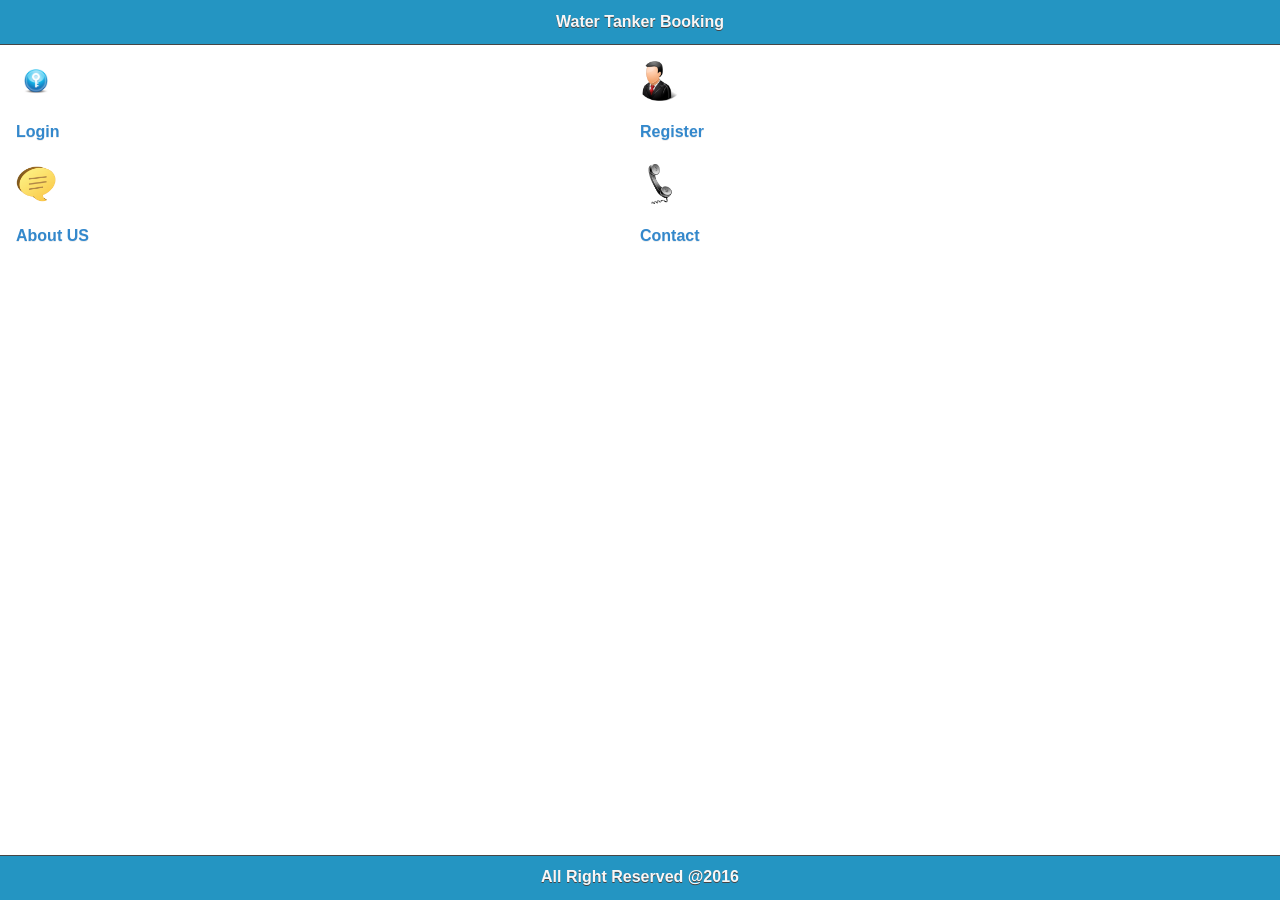
<file: index.html>
﻿<!DOCTYPE html PUBLIC "-//W3C//DTD XHTML 1.0 Transitional//EN" "http://www.w3.org/TR/xhtml1/DTD/xhtml1-transitional.dtd">

<html xmlns="http://www.w3.org/1999/xhtml">
<head>
    <title>Water Tanker Booking </title>
    <!-- Include meta tag to ensure proper rendering and touch zooming -->
<meta name="viewport" content="width=device-width, initial-scale=1">
    <script src="jquery-1.9.1.min.js" type="text/javascript"></script>
    <link href="jquery.mobile-1.4.5.min.css" rel="stylesheet" type="text/css" />
    <script src="jquery.mobile-1.4.5.min.js" type="text/javascript"></script>
    <link rel="stylesheet" href="themes/app2.min.css" />
    <link rel="stylesheet" href="themes/jquery.mobile.icons.min.css" />
    <script src="login.js" type="text/javascript"></script>
<link rel="stylesheet" href="themes/jquery.mobile.icons.min.css" />
  
</head>
<body >
<!--      Home  -->
<div data-role="page" id="home" data-theme="a">
 <div data-role="header" data-position="fixed" >
         <h2> Water Tanker Booking </h2>
  </div>
  <div data-role="main" class="ui-content" >
  <fieldset class="ui-grid-a">


                <div class="ui-block-a">

                    <a href="javascript:loginuser()"> <img alt="" src="Images/login.png" style="width: 40px; height: 40px" /></a>
                    <a href="javascript:loginuser()" style="text-decoration:none;"><h4> Login </h4> </a>
                </div>
                <div class="ui-block-b">

                    <a href="javascript:Register()"> <img alt="" src="Images/Customer.png" style="width: 40px; height: 40px" /></a>
                    <a href="javascript:Register()" style="text-decoration:none;"><h4> Register </h4> </a>
                </div>
                <div class="ui-block-a">
                <a href="javascript:AboutMenu()"> <img alt="" src="Images/send.png" style="width: 40px; height: 40px" /></a>
                <a href="javascript:AboutMenu()" style=" text-decoration:none;">    <h4 style="">About US</h4></a>
               </div>
             
                  <div class="ui-block-b">
                <a href="javascript:ContactMenu()"> <img alt="" src="Images/phone.png" style="width: 40px; height: 40px" /></a>
                <a href="javascript:ContactMenu()" style=" text-decoration:none;">  <h4 style=""> Contact</h4></a>
               </div>
                
                
                 
                 
            </fieldset>
  </div>
  <div data-role="footer" data-position="fixed" >
     <h6 style="text-align:center;">All Right Reserved @2016</h6>
  </div>
</div>






</body>
</html>
</file>
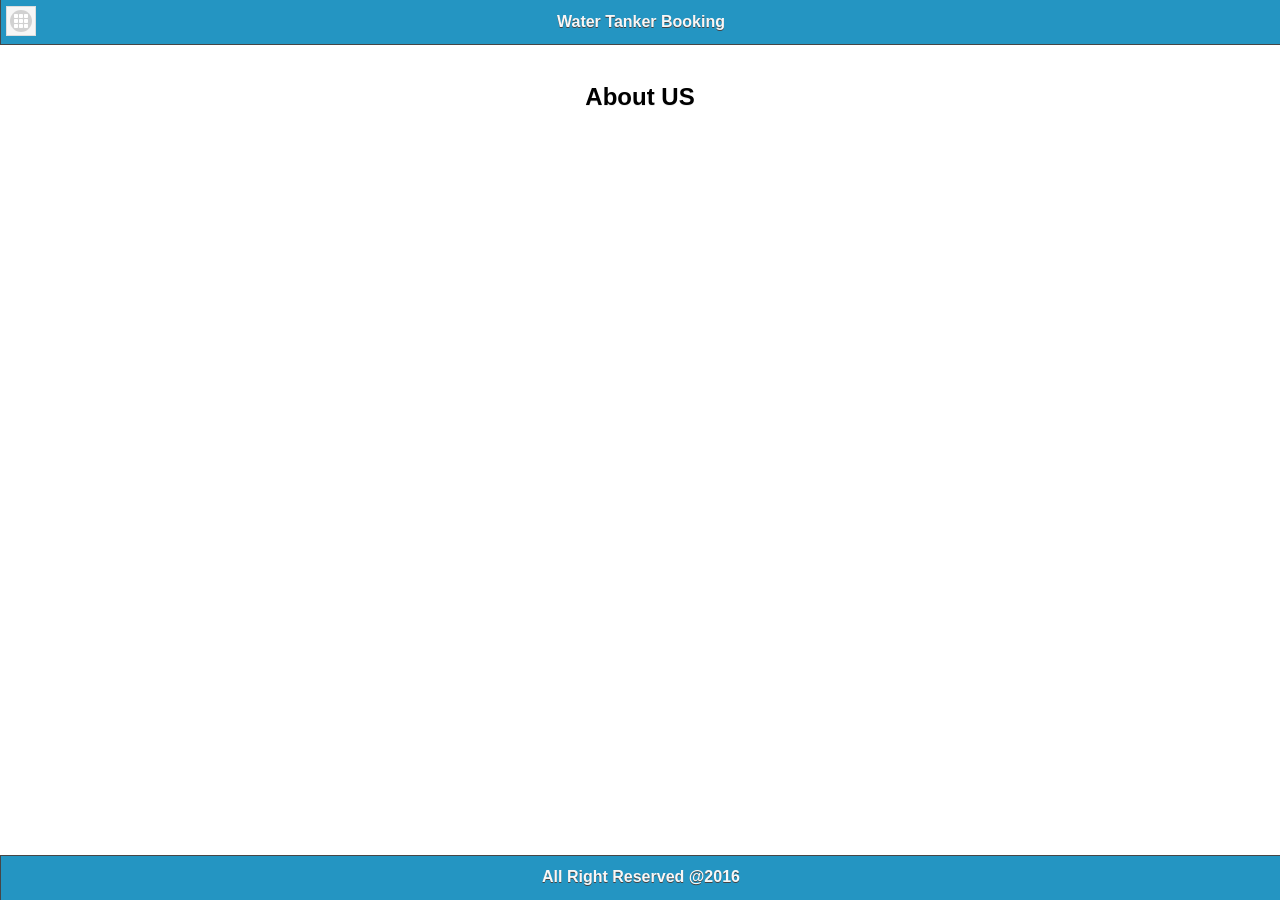
<file: about.html>
﻿<!DOCTYPE html PUBLIC "-//W3C//DTD XHTML 1.0 Transitional//EN" "http://www.w3.org/TR/xhtml1/DTD/xhtml1-transitional.dtd">

<html xmlns="http://www.w3.org/1999/xhtml">
<head>
    <title>Water Tanker Booking </title>
    <!-- Include meta tag to ensure proper rendering and touch zooming -->
<meta name="viewport" content="width=device-width, initial-scale=1">
    <script src="jquery-1.9.1.min.js" type="text/javascript"></script>
    <link href="jquery.mobile-1.4.5.min.css" rel="stylesheet" type="text/css" />
    <script src="jquery.mobile-1.4.5.min.js" type="text/javascript"></script>
     <link rel="stylesheet" href="themes/app2.min.css" />
    <link rel="stylesheet" href="themes/jquery.mobile.icons.min.css" />
    <script src="login.js" type="text/javascript"></script>

</head>
<body >


<!--      About  -->

<div data-role="page" id="home" data-theme="a">
 <div data-role="header" data-position="fixed" data-theme="a">
 
    <a href="javascript:home()" data-rel="popup" class="ui-btn ui-btn-left ui-icon-grid ui-btn-icon-left ui-btn-icon-notext" ></a>
         <h2> Water Tanker Booking </h2>
  </div>
  <div data-role="content" class="ui-content">
    <h2 style ="text-align:center ;">About US</h2>
    <p></p>
  <div data-role="footer" data-position="fixed" data-theme="a">
 <h6 style="text-align:center;">All Right Reserved @2016</h6>
  </div>
</div>

</div>

</body>
</html>
</file>
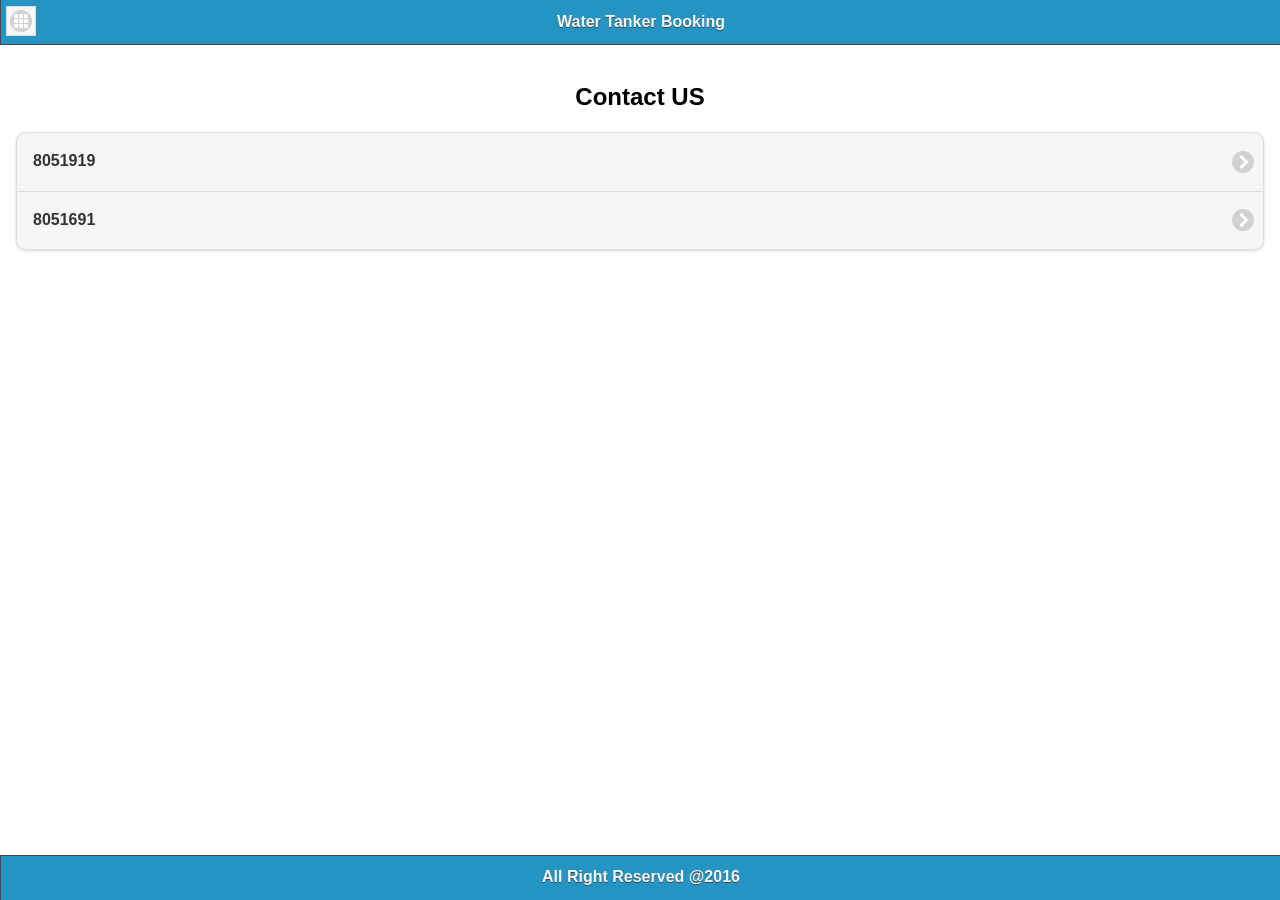
<file: contactus.html>
﻿<!DOCTYPE html PUBLIC "-//W3C//DTD XHTML 1.0 Transitional//EN" "http://www.w3.org/TR/xhtml1/DTD/xhtml1-transitional.dtd">

<html xmlns="http://www.w3.org/1999/xhtml">
<head>
    <title>Water Tanker Booking </title>
    <!-- Include meta tag to ensure proper rendering and touch zooming -->
<meta name="viewport" content="width=device-width, initial-scale=1">
    <script src="jquery-1.9.1.min.js" type="text/javascript"></script>
    <link href="jquery.mobile-1.4.5.min.css" rel="stylesheet" type="text/css" />
    <script src="jquery.mobile-1.4.5.min.js" type="text/javascript"></script>
     <link rel="stylesheet" href="themes/app2.min.css" />
    <link rel="stylesheet" href="themes/jquery.mobile.icons.min.css" />
    <script src="login.js" type="text/javascript"></script>

</head>
<body >


<!--      contactus  -->

<div data-role="page" id="home" data-theme="a">
 <div data-role="header" data-position="fixed" data-theme="a">
     <a href="javascript:home()" data-rel="popup" class="ui-btn ui-btn-left ui-icon-grid ui-btn-icon-left ui-btn-icon-notext" ></a>
         <h2> Water Tanker Booking </h2>
  </div>
  <div data-role="content" class="ui-content" style="direction:rtl; text-align:right">
    <h2 style ="text-align:center ;">  Contact US</h2>
     <ul data-role="listview" " data-inset="true">
        <li style="list-style-type: none;"><a href="tel:8051919" ><h2>8051919</h2></a></li>
        <li > <a href="tel:8051691"><h2>8051691</h2></a></li>
      
       
     </ul>
  <div data-role="footer" data-position="fixed" data-theme="a">
  <h6 style="text-align:center;">All Right Reserved @2016</h6>
  </div>
</div>

</div>

</body>
</html>
</file>
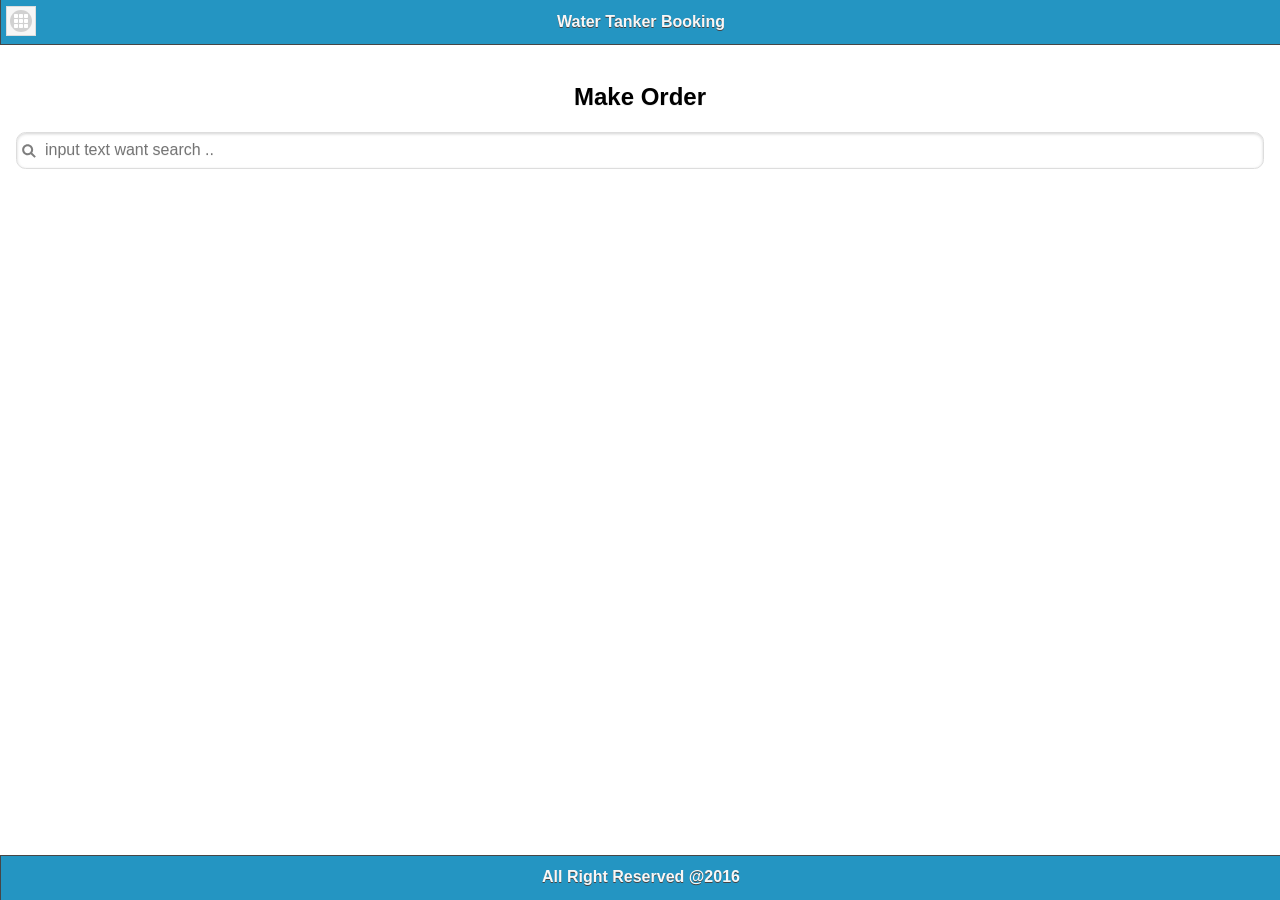
<file: List.html>
﻿<!DOCTYPE html PUBLIC "-//W3C//DTD XHTML 1.0 Transitional//EN" "http://www.w3.org/TR/xhtml1/DTD/xhtml1-transitional.dtd">

<html xmlns="http://www.w3.org/1999/xhtml">
<head>
    <title>Water Tanker Booking </title>
    <!-- Include meta tag to ensure proper rendering and touch zooming -->
<meta name="viewport" content="width=device-width, initial-scale=1">
    <script src="jquery-1.9.1.min.js" type="text/javascript"></script>
    <link href="jquery.mobile-1.4.5.min.css" rel="stylesheet" type="text/css" />
    <script src="jquery.mobile-1.4.5.min.js" type="text/javascript"></script>
    <link rel="stylesheet" href="themes/app2.min.css" />
    <link rel="stylesheet" href="themes/jquery.mobile.icons.min.css" />
    <script src="chome.js" type="text/javascript"></script>

<link rel="stylesheet" href="themes/jquery.mobile.icons.min.css" />
 
</head>
<body >


<!--      customer regsiter  -->

<div data-role="page" id="home" data-theme="a">
 <div data-role="header" data-position="fixed" data-theme="a">
   <a href="javascript:home()" data-rel="popup" class="ui-btn ui-btn-left ui-icon-grid ui-btn-icon-left ui-btn-icon-notext" ></a>
         <h2> Water Tanker Booking </h2>
  </div>
  <div data-role="content" class="ui-content">
    <h2 style ="text-align:center ;">Make Order</h2>
  <form class="ui-filterable" >
      <input  id="tbf" data-type="search" class="ui-alt-icon" placeholder="input text want search .." >
    </form>
    <ul data-role="listview" id="ldata" data-filter="true" data-input="#tbf" data-autodividers="false" data-inset="false">
  <div data-role="footer" data-position="fixed" data-theme="a">
  <h6 style="text-align:center;">All Right Reserved @2016</h6>
  </div>
</div>

</div>

</body>
</html>
</file>
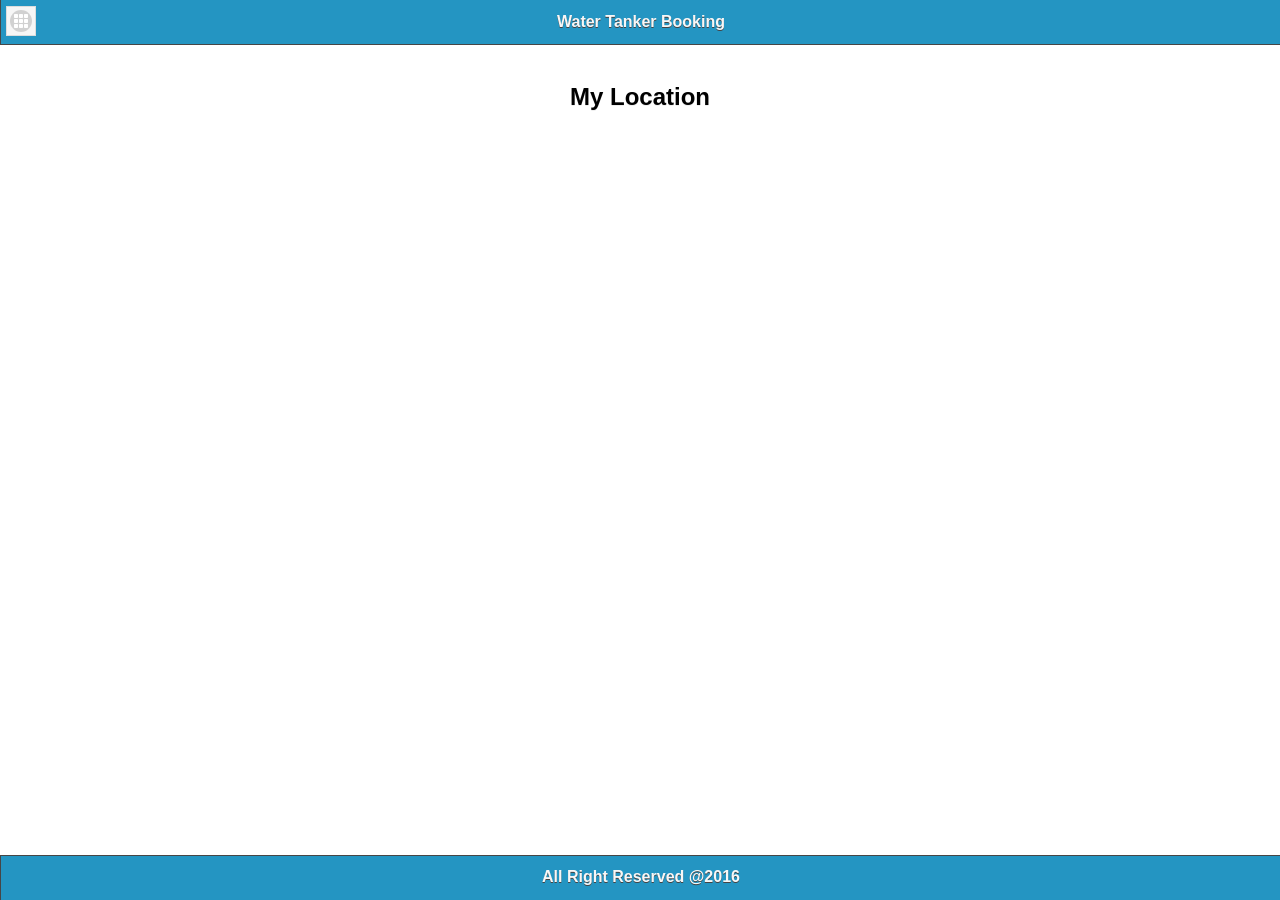
<file: Location.html>
﻿<!DOCTYPE html PUBLIC "-//W3C//DTD XHTML 1.0 Transitional//EN" "http://www.w3.org/TR/xhtml1/DTD/xhtml1-transitional.dtd">

<html xmlns="http://www.w3.org/1999/xhtml">
<head>
    <title>Water Tanker Booking </title>
    <!-- Include meta tag to ensure proper rendering and touch zooming -->
<meta name="viewport" content="width=device-width, initial-scale=1">
    <script src="jquery-1.9.1.min.js" type="text/javascript"></script>
    <link href="jquery.mobile-1.4.5.min.css" rel="stylesheet" type="text/css" />
    <script src="jquery.mobile-1.4.5.min.js" type="text/javascript"></script>
     <link rel="stylesheet" href="themes/app2.min.css" />
    <link rel="stylesheet" href="themes/jquery.mobile.icons.min.css" />
    <script src="chome.js" type="text/javascript"></script>

</head>
<body >


<!--      About  -->

<div data-role="page" id="home" data-theme="a">
 <div data-role="header" data-position="fixed" data-theme="a">
 
    <a href="javascript:home()" data-rel="popup" class="ui-btn ui-btn-left ui-icon-grid ui-btn-icon-left ui-btn-icon-notext" ></a>
         <h2> Water Tanker Booking </h2>
  </div>
  <div data-role="content" class="ui-content">
    <h2 style ="text-align:center ;">My Location</h2>
    
  <div data-role="footer" data-position="fixed" data-theme="a">
 <h6 style="text-align:center;">All Right Reserved @2016</h6>
  </div>
</div>

</div>

</body>
</html>
</file>
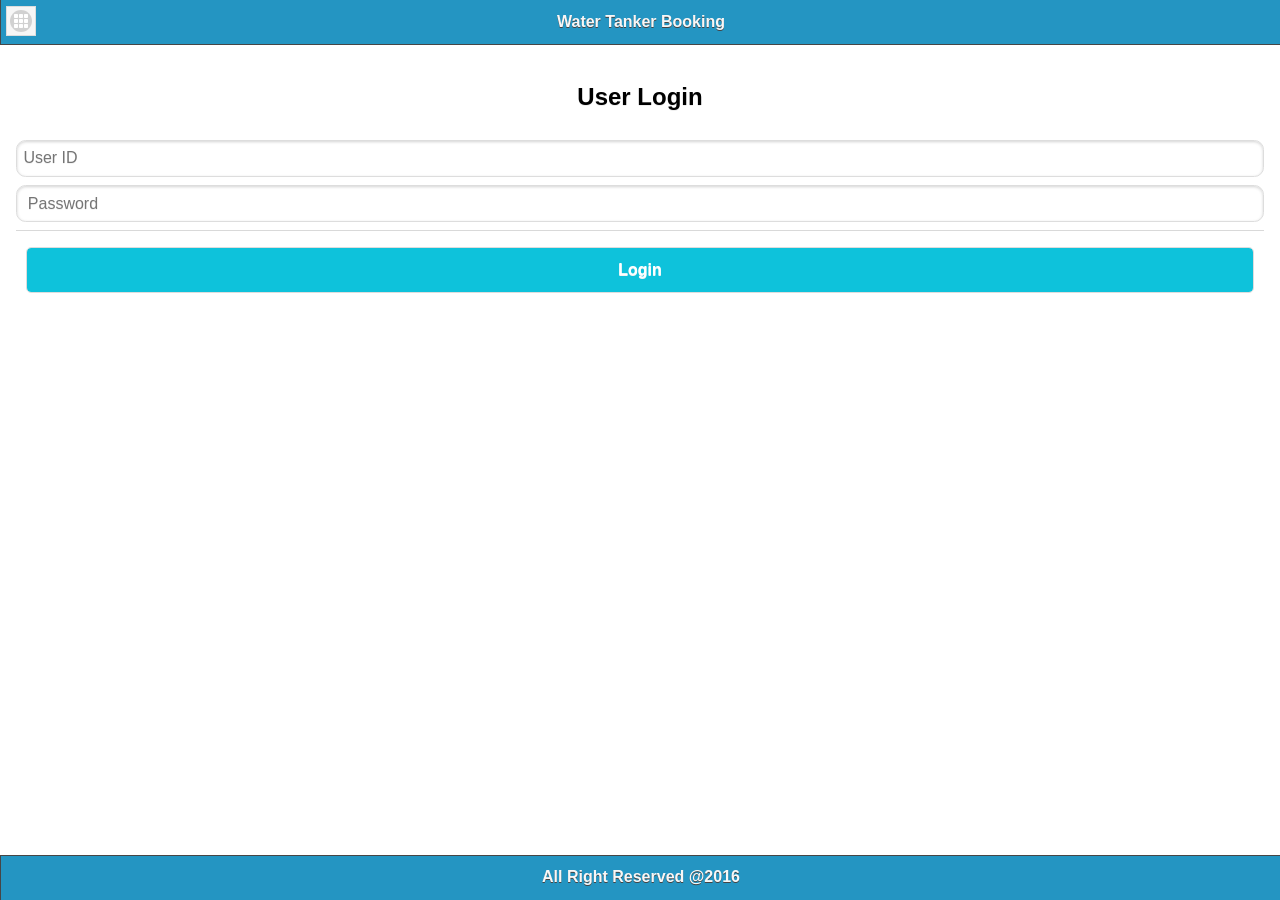
<file: login.html>
﻿<!DOCTYPE html PUBLIC "-//W3C//DTD XHTML 1.0 Transitional//EN" "http://www.w3.org/TR/xhtml1/DTD/xhtml1-transitional.dtd">

<html xmlns="http://www.w3.org/1999/xhtml">
<head>
    <title>Water Tanker Booking </title>
    <!-- Include meta tag to ensure proper rendering and touch zooming -->
<meta name="viewport" content="width=device-width, initial-scale=1">
    <script src="jquery-1.9.1.min.js" type="text/javascript"></script>
    <link href="jquery.mobile-1.4.5.min.css" rel="stylesheet" type="text/css" />
    <script src="jquery.mobile-1.4.5.min.js" type="text/javascript"></script>
    <link rel="stylesheet" href="themes/app2.min.css" />
    <link rel="stylesheet" href="themes/jquery.mobile.icons.min.css" />
    <script src="login.js" type="text/javascript"></script>
<link rel="stylesheet" href="themes/jquery.mobile.icons.min.css" />
  <style type="text/css">
       
 
    </style>    

</head>
<body >


<div data-role="page" id="home" data-theme="a">
 <div data-role="header" data-position="fixed" data-theme="a">
      <a href="javascript:home()" data-rel="popup" class="ui-btn ui-btn-left ui-icon-grid ui-btn-icon-left ui-btn-icon-notext" ></a>
        <h2> Water Tanker Booking </h2>
  </div>
  <div data-role="content" class="ui-content">
    <h2 style ="text-align:center ;">User Login</h2>
    <div class="ui-field-contain" style="direction:rtl">
  <input type="text"  name="id" id="id" placeholder="User ID">
  <input type="password"   name="pass" id="pass" placeholder="Password ">
  </div>
  <a href="javascript:login()"  class="ui-btn ui-corner-all"style="background-color:#0ec2db; color:White; margin:10px"  >Login</a>
 
  <div data-role="footer" data-position="fixed" data-theme="a">
  <h6 style="text-align:center;">All Right Reserved @2016</h6>
  </div>
</div>

</div>

</body>
</html>
</file>
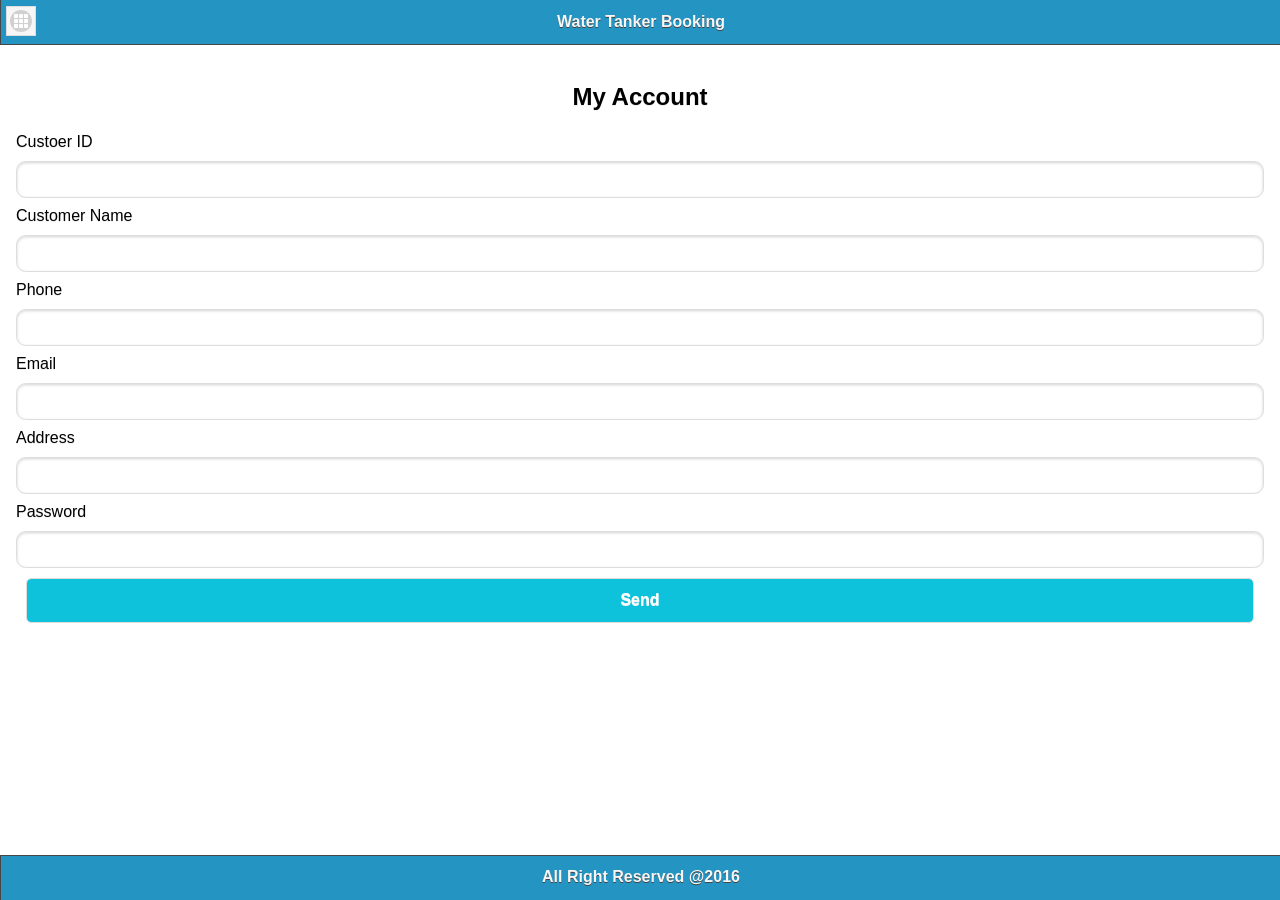
<file: profile.html>
﻿<!DOCTYPE html PUBLIC "-//W3C//DTD XHTML 1.0 Transitional//EN" "http://www.w3.org/TR/xhtml1/DTD/xhtml1-transitional.dtd">

<html xmlns="http://www.w3.org/1999/xhtml">
<head>
    <title>Water Tanker Booking </title>
    <!-- Include meta tag to ensure proper rendering and touch zooming -->
<meta name="viewport" content="width=device-width, initial-scale=1">
    <script src="jquery-1.9.1.min.js" type="text/javascript"></script>
    <link href="jquery.mobile-1.4.5.min.css" rel="stylesheet" type="text/css" />
    <script src="jquery.mobile-1.4.5.min.js" type="text/javascript"></script>
    <link rel="stylesheet" href="themes/app2.min.css" />
    <link rel="stylesheet" href="themes/jquery.mobile.icons.min.css" />
    <script src="login.js" type="text/javascript"></script>

<link rel="stylesheet" href="themes/jquery.mobile.icons.min.css" />
 
</head>
<body >


<!--      customer regsiter  -->

<div data-role="page" id="home" data-theme="a">
 <div data-role="header" data-position="fixed" data-theme="a">
   <a href="javascript:home()" data-rel="popup" class="ui-btn ui-btn-left ui-icon-grid ui-btn-icon-left ui-btn-icon-notext" ></a>
         <h2> Water Tanker Booking </h2>
  </div>
  <div data-role="content" class="ui-content">
    <h2 style ="text-align:center ;">My Account</h2>
   <label for="userid">Custoer ID </label>
    <input type="text" name="userid" id="userid" maxlength="50">
   <label for="username">Customer Name </label>
    <input type="text" name="username" id="username"  maxlength="50">
   <label for="phone">Phone</label>
    <input type="text" name="phone" id="phone" maxlength="10">
   <label for="email">Email </label>
    <input type="text" name="email" id="email"  maxlength="50">
    <label for="address">Address </label>
    <input type="text" name="address" id="address"  maxlength="50">
  <label for="password">Password </label>
    <input type="password" name="password" id="password"  maxlength="10">
  <a href="javascript:cregister()"   class="ui-btn ui-corner-all"style="background-color:#0ec2db; color:White; margin:10px"  >Send</a>
   
  <div data-role="footer" data-position="fixed" data-theme="a">
  <h6 style="text-align:center;">All Right Reserved @2016</h6>
  </div>
</div>

</div>

</body>
</html>
</file>
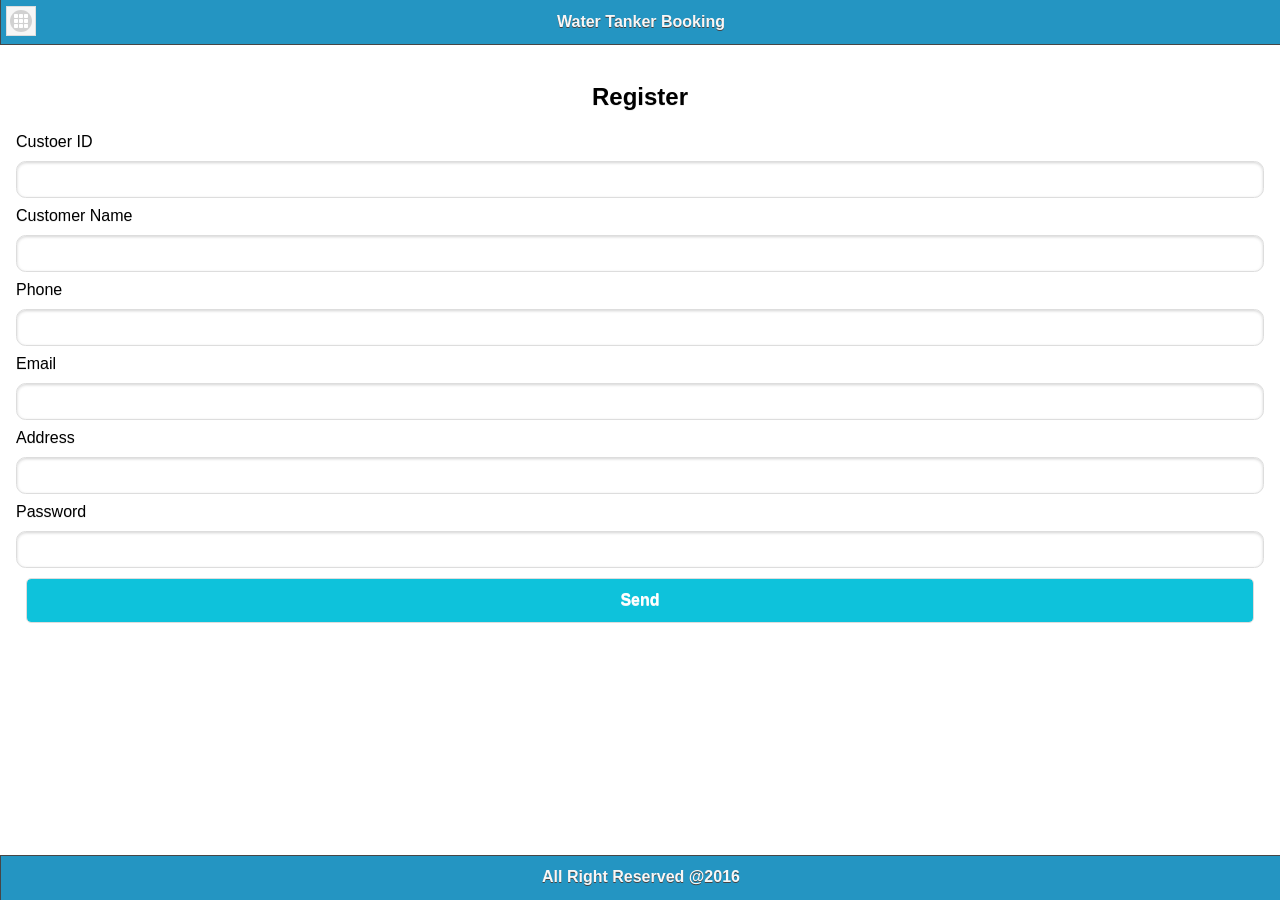
<file: Register.html>
﻿<!DOCTYPE html PUBLIC "-//W3C//DTD XHTML 1.0 Transitional//EN" "http://www.w3.org/TR/xhtml1/DTD/xhtml1-transitional.dtd">

<html xmlns="http://www.w3.org/1999/xhtml">
<head>
    <title>Water Tanker Booking </title>
    <!-- Include meta tag to ensure proper rendering and touch zooming -->
<meta name="viewport" content="width=device-width, initial-scale=1">
    <script src="jquery-1.9.1.min.js" type="text/javascript"></script>
    <link href="jquery.mobile-1.4.5.min.css" rel="stylesheet" type="text/css" />
    <script src="jquery.mobile-1.4.5.min.js" type="text/javascript"></script>
    <link rel="stylesheet" href="themes/app2.min.css" />
    <link rel="stylesheet" href="themes/jquery.mobile.icons.min.css" />
    <script src="login.js" type="text/javascript"></script>

<link rel="stylesheet" href="themes/jquery.mobile.icons.min.css" />
 
</head>
<body >


<!--      customer regsiter  -->

<div data-role="page" id="home" data-theme="a">
 <div data-role="header" data-position="fixed" data-theme="a">
   <a href="javascript:home()" data-rel="popup" class="ui-btn ui-btn-left ui-icon-grid ui-btn-icon-left ui-btn-icon-notext" ></a>
         <h2> Water Tanker Booking </h2>
  </div>
  <div data-role="content" class="ui-content">
    <h2 style ="text-align:center ;">Register</h2>
   <label for="userid">Custoer ID </label>
    <input type="text" name="userid" id="userid" maxlength="50">
   <label for="username">Customer Name </label>
    <input type="text" name="username" id="username"  maxlength="50">
   <label for="phone">Phone</label>
    <input type="text" name="phone" id="phone" maxlength="10">
   <label for="email">Email </label>
    <input type="text" name="email" id="email"  maxlength="50">
    <label for="address">Address </label>
    <input type="text" name="address" id="address"  maxlength="50">
  <label for="password">Password </label>
    <input type="password" name="password" id="password"  maxlength="10">
  <a href="javascript:cregister()"   class="ui-btn ui-corner-all"style="background-color:#0ec2db; color:White; margin:10px"  >Send</a>
   
  <div data-role="footer" data-position="fixed" data-theme="a">
  <h6 style="text-align:center;">All Right Reserved @2016</h6>
  </div>
</div>

</div>

</body>
</html>
</file>
<file: themes/app2.min.css>
/*!
* jQuery Mobile 1.4.5
* Git HEAD hash: 68e55e78b292634d3991c795f06f5e37a512decc <> Date: Fri Oct 31 2014 17:33:30 UTC
* http://jquerymobile.com
*
* Copyright 2010, 2014 jQuery Foundation, Inc. and othercontributors
* Released under the MIT license.
* http://jquery.org/license
*
*/


/* Globals */
/* Font
-----------------------------------------------------------------------------------------------------------*/
html {
	font-size: 100%;
}
body,
input,
select,
textarea,
button,
.ui-btn {
	font-size: 1em;
	line-height: 1.3;
	 font-family: sans-serif /*{global-font-family}*/;
}
legend,
.ui-input-text input,
.ui-input-search input {
	color: inherit;
	text-shadow: inherit;
}
/* Form labels (overrides font-weight bold in bars, and mini font-size) */
.ui-mobile label,
div.ui-controlgroup-label {
	font-weight: normal;
	font-size: 16px;
}
/* Separators
-----------------------------------------------------------------------------------------------------------*/
/* Field contain separator (< 28em) */
.ui-field-contain {
	border-bottom-color: #828282;
	border-bottom-color: rgba(0,0,0,.15);
	border-bottom-width: 1px;
	border-bottom-style: solid;
}
/* Table opt-in classes: strokes between each row, and alternating row stripes */
/* Classes table-stroke and table-stripe are deprecated in 1.4. */
.table-stroke thead th,
.table-stripe thead th,
.table-stripe tbody tr:last-child {
	border-bottom: 1px solid #d6d6d6; /* non-RGBA fallback */
	border-bottom: 1px solid rgba(0,0,0,.1);
}
.table-stroke tbody th,
.table-stroke tbody td {
	border-bottom: 1px solid #e6e6e6; /* non-RGBA fallback  */
	border-bottom: 1px solid rgba(0,0,0,.05);
}
.table-stripe.table-stroke tbody tr:last-child th,
.table-stripe.table-stroke tbody tr:last-child td {
	border-bottom: 0;
}
.table-stripe tbody tr:nth-child(odd) td,
.table-stripe tbody tr:nth-child(odd) th {
	background-color: #eeeeee; /* non-RGBA fallback  */
	background-color: rgba(0,0,0,.04);
}
/* Buttons
-----------------------------------------------------------------------------------------------------------*/
.ui-btn,
label.ui-btn {
	font-weight: bold;
	border-width: 1px;
	border-style: solid;
}
.ui-btn {
	text-decoration: none !important;
}
.ui-btn-active {
	cursor: pointer;
}
/* Corner rounding
-----------------------------------------------------------------------------------------------------------*/
/* Class ui-btn-corner-all deprecated in 1.4 */
.ui-corner-all {
	-webkit-border-radius: .6em /*{global-radii-blocks}*/;
	border-radius: .6em /*{global-radii-blocks}*/;
}
/* Buttons */
.ui-btn-corner-all,
.ui-btn.ui-corner-all,
/* Slider track */
.ui-slider-track.ui-corner-all,
/* Flipswitch */
.ui-flipswitch.ui-corner-all,
/* Count bubble */
.ui-li-count {
	-webkit-border-radius: .3125em /*{global-radii-buttons}*/;
	border-radius: .3125em /*{global-radii-buttons}*/;
}
/* Icon-only buttons */
.ui-btn-icon-notext.ui-btn-corner-all,
.ui-btn-icon-notext.ui-corner-all {
	-webkit-border-radius: 1em;
	border-radius: 1em;
}
/* Radius clip workaround for cleaning up corner trapping */
.ui-btn-corner-all,
.ui-corner-all {
	-webkit-background-clip: padding;
	background-clip: padding-box;
}
/* Popup arrow */
.ui-popup.ui-corner-all > .ui-popup-arrow-guide {
	left: .6em /*{global-radii-blocks}*/;
	right: .6em /*{global-radii-blocks}*/;
	top: .6em /*{global-radii-blocks}*/;
	bottom: .6em /*{global-radii-blocks}*/;
}
/* Shadow
-----------------------------------------------------------------------------------------------------------*/
.ui-shadow {
	-webkit-box-shadow: 0 1px 3px /*{global-box-shadow-size}*/ rgba(38,38,38,0.2) /*{global-box-shadow-color}*/;
	-moz-box-shadow: 0 1px 3px /*{global-box-shadow-size}*/ rgba(38,38,38,0.2) /*{global-box-shadow-color}*/;
	box-shadow: 0 1px 3px /*{global-box-shadow-size}*/ rgba(38,38,38,0.2) /*{global-box-shadow-color}*/;
}
.ui-shadow-inset {
	-webkit-box-shadow: inset 0 1px 3px /*{global-box-shadow-size}*/ rgba(38,38,38,0.2) /*{global-box-shadow-color}*/;
	-moz-box-shadow: inset 0 1px 3px /*{global-box-shadow-size}*/ rgba(38,38,38,0.2) /*{global-box-shadow-color}*/;
	box-shadow: inset 0 1px 3px /*{global-box-shadow-size}*/ rgba(38,38,38,0.2) /*{global-box-shadow-color}*/;
}
.ui-overlay-shadow {
	-webkit-box-shadow: 0 0 12px 		rgba(0,0,0,.6);
	-moz-box-shadow: 0 0 12px 			rgba(0,0,0,.6);
	box-shadow: 0 0 12px 				rgba(0,0,0,.6);
}
/* Icons
-----------------------------------------------------------------------------------------------------------*/
.ui-btn-icon-left:after,
.ui-btn-icon-right:after,
.ui-btn-icon-top:after,
.ui-btn-icon-bottom:after,
.ui-btn-icon-notext:after {
	background-color: #000000 /*{global-icon-color}*/;
	background-color: rgba(0,0,0,0.15) /*{global-icon-disc}*/;
	background-position: center center;
	background-repeat: no-repeat;
	-webkit-border-radius: 1em;
	border-radius: 1em;
}
/* Alt icons */
.ui-alt-icon.ui-btn:after,
.ui-alt-icon .ui-btn:after,
html .ui-alt-icon.ui-checkbox-off:after,
html .ui-alt-icon.ui-radio-off:after,
html .ui-alt-icon .ui-checkbox-off:after,
html .ui-alt-icon .ui-radio-off:after {
	background-color: #000000 /*{global-icon-color}*/;
	background-color: rgba(0,0,0,0.15) /*{global-icon-disc}*/;
}
/* No disc */
.ui-nodisc-icon.ui-btn:after,
.ui-nodisc-icon .ui-btn:after {
	background-color: transparent;
}
/* Icon shadow */
.ui-shadow-icon.ui-btn:after,
.ui-shadow-icon .ui-btn:after {
	-webkit-box-shadow: 0 1px 0 rgba(255,255,255,.4) /*{global-icon-shadow}*/;
	-moz-box-shadow: 0 1px 0 rgba(255,255,255,.4) /*{global-icon-shadow}*/;
	box-shadow: 0 1px 0 rgba(255,255,255,.4) /*{global-icon-shadow}*/;
}
/* Checkbox and radio */
.ui-btn.ui-checkbox-off:after,
.ui-btn.ui-checkbox-on:after,
.ui-btn.ui-radio-off:after,
.ui-btn.ui-radio-on:after {
	display: block;
	width: 18px;
	height: 18px;
	margin: -9px 2px 0 2px;
}
.ui-checkbox-off:after,
.ui-btn.ui-radio-off:after {
	filter: Alpha(Opacity=30);
	opacity: .3;
}
.ui-btn.ui-checkbox-off:after,
.ui-btn.ui-checkbox-on:after {
	-webkit-border-radius: .1875em;
	border-radius: .1875em;
}
.ui-btn.ui-checkbox-off:after {
	background-color: #666;
	background-color: rgba(0,0,0,.3);
}
.ui-radio .ui-btn.ui-radio-on:after {
	background-image: none;
	background-color: #fff;
	width: 8px;
	height: 8px;
	border-width: 5px;
	border-style: solid; 
}
.ui-alt-icon.ui-btn.ui-radio-on:after,
.ui-alt-icon .ui-btn.ui-radio-on:after {
	background-color: #000;
}
/* Loader */
.ui-icon-loading {
	background: url("images/ajax-loader.gif");
	background-size: 2.875em 2.875em;
}.ui-bar-a,.ui-page-theme-a .ui-bar-inherit,html .ui-bar-a .ui-bar-inherit,html .ui-body-a .ui-bar-inherit,html body .ui-group-theme-a .ui-bar-inherit{background-color:#2495c2 ;border-color:#464646 ;color:#f7f7f7 ;text-shadow:0  1px  0  #444444 ;font-weight:bold;}.ui-bar-a{border-width:1px;border-style:solid;}.ui-overlay-a,.ui-page-theme-a,.ui-page-theme-a .ui-panel-wrapper{background-color:#ffffff ;border-color:#33ccff ;color:#000000 ;text-shadow:0  1px  0  #eeeeee ;}.ui-body-a,.ui-page-theme-a .ui-body-inherit,html .ui-bar-a .ui-body-inherit,html .ui-body-a .ui-body-inherit,html body .ui-group-theme-a .ui-body-inherit,html .ui-panel-page-container-a{background-color:#ffffff ;border-color:#dddddd ;color:#333333 ;text-shadow:0  1px  0  #f3f3f3 ;}.ui-body-a{border-width:1px;border-style:solid;}.ui-page-theme-a a,html .ui-bar-a a,html .ui-body-a a,html body .ui-group-theme-a a{color:#3388cc ;font-weight:bold;}.ui-page-theme-a a:visited,html .ui-bar-a a:visited,html .ui-body-a a:visited,html body .ui-group-theme-a a:visited{   color:#3388cc ;}.ui-page-theme-a a:hover,html .ui-bar-a a:hover,html .ui-body-a a:hover,html body .ui-group-theme-a a:hover{color:#005599 ;}.ui-page-theme-a a:active,html .ui-bar-a a:active,html .ui-body-a a:active,html body .ui-group-theme-a a:active{color:#005599 ;}.ui-page-theme-a .ui-btn,html .ui-bar-a .ui-btn,html .ui-body-a .ui-btn,html body .ui-group-theme-a .ui-btn,html head + body .ui-btn.ui-btn-a,.ui-page-theme-a .ui-btn:visited,html .ui-bar-a .ui-btn:visited,html .ui-body-a .ui-btn:visited,html body .ui-group-theme-a .ui-btn:visited,html head + body .ui-btn.ui-btn-a:visited{background-color:#f6f6f6 ;border-color:#dddddd ;color:#333333 ;text-shadow:0  1px  0  #f3f3f3 ;}.ui-page-theme-a .ui-btn:hover,html .ui-bar-a .ui-btn:hover,html .ui-body-a .ui-btn:hover,html body .ui-group-theme-a .ui-btn:hover,html head + body .ui-btn.ui-btn-a:hover{background-color:#ededed ;border-color:#dddddd ;color:#333333 ;text-shadow:0  1px  0  #f3f3f3 ;}.ui-page-theme-a .ui-btn:active,html .ui-bar-a .ui-btn:active,html .ui-body-a .ui-btn:active,html body .ui-group-theme-a .ui-btn:active,html head + body .ui-btn.ui-btn-a:active{background-color:#e8e8e8 ;border-color:#dddddd ;color:#333333 ;text-shadow:0  1px  0  #f3f3f3 ;}.ui-page-theme-a .ui-btn.ui-btn-active,html .ui-bar-a .ui-btn.ui-btn-active,html .ui-body-a .ui-btn.ui-btn-active,html body .ui-group-theme-a .ui-btn.ui-btn-active,html head + body .ui-btn.ui-btn-a.ui-btn-active,.ui-page-theme-a .ui-checkbox-on:after,html .ui-bar-a .ui-checkbox-on:after,html .ui-body-a .ui-checkbox-on:after,html body .ui-group-theme-a .ui-checkbox-on:after,.ui-btn.ui-checkbox-on.ui-btn-a:after,.ui-page-theme-a .ui-flipswitch-active,html .ui-bar-a .ui-flipswitch-active,html .ui-body-a .ui-flipswitch-active,html body .ui-group-theme-a .ui-flipswitch-active,html body .ui-flipswitch.ui-bar-a.ui-flipswitch-active,.ui-page-theme-a .ui-slider-track .ui-btn-active,html .ui-bar-a .ui-slider-track .ui-btn-active,html .ui-body-a .ui-slider-track .ui-btn-active,html body .ui-group-theme-a .ui-slider-track .ui-btn-active,html body div.ui-slider-track.ui-body-a .ui-btn-active{background-color:#3388cc ;border-color:#3388cc ;color:#ffffff ;text-shadow:0  1px  0  #005599 ;}.ui-page-theme-a .ui-radio-on:after,html .ui-bar-a .ui-radio-on:after,html .ui-body-a .ui-radio-on:after,html body .ui-group-theme-a .ui-radio-on:after,.ui-btn.ui-radio-on.ui-btn-a:after{border-color:#3388cc ;}.ui-page-theme-a .ui-btn:focus,html .ui-bar-a .ui-btn:focus,html .ui-body-a .ui-btn:focus,html body .ui-group-theme-a .ui-btn:focus,html head + body .ui-btn.ui-btn-a:focus,.ui-page-theme-a .ui-focus,html .ui-bar-a .ui-focus,html .ui-body-a .ui-focus,html body .ui-group-theme-a .ui-focus,html head + body .ui-btn-a.ui-focus,html head + body .ui-body-a.ui-focus{-webkit-box-shadow:0 0 12px #3388cc ;-moz-box-shadow:0 0 12px #3388cc ;box-shadow:0 0 12px #3388cc ;}.ui-bar-b,.ui-page-theme-b .ui-bar-inherit,html .ui-bar-b .ui-bar-inherit,html .ui-body-b .ui-bar-inherit,html body .ui-group-theme-b .ui-bar-inherit{background-color:#e9e9e9 ;border-color:#dddddd ;color:#333333 ;text-shadow:0  1px  0  #eeeeee ;font-weight:bold;}.ui-bar-b{border-width:1px;border-style:solid;}.ui-overlay-b,.ui-page-theme-b,.ui-page-theme-b .ui-panel-wrapper{background-color:#f9f9f9 ;border-color:#bbbbbb ;color:#333333 ;text-shadow:0  1px  0  #f3f3f3 ;}.ui-body-b,.ui-page-theme-b .ui-body-inherit,html .ui-bar-b .ui-body-inherit,html .ui-body-b .ui-body-inherit,html body .ui-group-theme-b .ui-body-inherit,html .ui-panel-page-container-b{background-color:#ffffff ;border-color:#dddddd ;color:#333333 ;text-shadow:0  1px  0  #f3f3f3 ;}.ui-body-b{border-width:1px;border-style:solid;}.ui-page-theme-b a,html .ui-bar-b a,html .ui-body-b a,html body .ui-group-theme-b a{color:#3388cc ;font-weight:bold;}.ui-page-theme-b a:visited,html .ui-bar-b a:visited,html .ui-body-b a:visited,html body .ui-group-theme-b a:visited{   color:#3388cc ;}.ui-page-theme-b a:hover,html .ui-bar-b a:hover,html .ui-body-b a:hover,html body .ui-group-theme-b a:hover{color:#005599 ;}.ui-page-theme-b a:active,html .ui-bar-b a:active,html .ui-body-b a:active,html body .ui-group-theme-b a:active{color:#005599 ;}.ui-page-theme-b .ui-btn,html .ui-bar-b .ui-btn,html .ui-body-b .ui-btn,html body .ui-group-theme-b .ui-btn,html head + body .ui-btn.ui-btn-b,.ui-page-theme-b .ui-btn:visited,html .ui-bar-b .ui-btn:visited,html .ui-body-b .ui-btn:visited,html body .ui-group-theme-b .ui-btn:visited,html head + body .ui-btn.ui-btn-b:visited{background-color:#f6f6f6 ;border-color:#dddddd ;color:#333333 ;text-shadow:0  1px  0  #f3f3f3 ;}.ui-page-theme-b .ui-btn:hover,html .ui-bar-b .ui-btn:hover,html .ui-body-b .ui-btn:hover,html body .ui-group-theme-b .ui-btn:hover,html head + body .ui-btn.ui-btn-b:hover{background-color:#ededed ;border-color:#dddddd ;color:#333333 ;text-shadow:0  1px  0  #f3f3f3 ;}.ui-page-theme-b .ui-btn:active,html .ui-bar-b .ui-btn:active,html .ui-body-b .ui-btn:active,html body .ui-group-theme-b .ui-btn:active,html head + body .ui-btn.ui-btn-b:active{background-color:#e8e8e8 ;border-color:#dddddd ;color:#333333 ;text-shadow:0  1px  0  #f3f3f3 ;}.ui-page-theme-b .ui-btn.ui-btn-active,html .ui-bar-b .ui-btn.ui-btn-active,html .ui-body-b .ui-btn.ui-btn-active,html body .ui-group-theme-b .ui-btn.ui-btn-active,html head + body .ui-btn.ui-btn-b.ui-btn-active,.ui-page-theme-b .ui-checkbox-on:after,html .ui-bar-b .ui-checkbox-on:after,html .ui-body-b .ui-checkbox-on:after,html body .ui-group-theme-b .ui-checkbox-on:after,.ui-btn.ui-checkbox-on.ui-btn-b:after,.ui-page-theme-b .ui-flipswitch-active,html .ui-bar-b .ui-flipswitch-active,html .ui-body-b .ui-flipswitch-active,html body .ui-group-theme-b .ui-flipswitch-active,html body .ui-flipswitch.ui-bar-b.ui-flipswitch-active,.ui-page-theme-b .ui-slider-track .ui-btn-active,html .ui-bar-b .ui-slider-track .ui-btn-active,html .ui-body-b .ui-slider-track .ui-btn-active,html body .ui-group-theme-b .ui-slider-track .ui-btn-active,html body div.ui-slider-track.ui-body-b .ui-btn-active{background-color:#3388cc ;border-color:#3388cc ;color:#ffffff ;text-shadow:0  1px  0  #005599 ;}.ui-page-theme-b .ui-radio-on:after,html .ui-bar-b .ui-radio-on:after,html .ui-body-b .ui-radio-on:after,html body .ui-group-theme-b .ui-radio-on:after,.ui-btn.ui-radio-on.ui-btn-b:after{border-color:#3388cc ;}.ui-page-theme-b .ui-btn:focus,html .ui-bar-b .ui-btn:focus,html .ui-body-b .ui-btn:focus,html body .ui-group-theme-b .ui-btn:focus,html head + body .ui-btn.ui-btn-b:focus,.ui-page-theme-b .ui-focus,html .ui-bar-b .ui-focus,html .ui-body-b .ui-focus,html body .ui-group-theme-b .ui-focus,html head + body .ui-btn-b.ui-focus,html head + body .ui-body-b.ui-focus{-webkit-box-shadow:0 0 12px #3388cc ;-moz-box-shadow:0 0 12px #3388cc ;box-shadow:0 0 12px #3388cc ;}.ui-bar-c,.ui-page-theme-c .ui-bar-inherit,html .ui-bar-c .ui-bar-inherit,html .ui-body-c .ui-bar-inherit,html body .ui-group-theme-c .ui-bar-inherit{background-color:#e9e9e9 ;border-color:#dddddd ;color:#333333 ;text-shadow:0  1px  0  #eeeeee ;font-weight:bold;}.ui-bar-c{border-width:1px;border-style:solid;}.ui-overlay-c,.ui-page-theme-c,.ui-page-theme-c .ui-panel-wrapper{background-color:#f9f9f9 ;border-color:#bbbbbb ;color:#333333 ;text-shadow:0  1px  0  #f3f3f3 ;}.ui-body-c,.ui-page-theme-c .ui-body-inherit,html .ui-bar-c .ui-body-inherit,html .ui-body-c .ui-body-inherit,html body .ui-group-theme-c .ui-body-inherit,html .ui-panel-page-container-c{background-color:#ffffff ;border-color:#dddddd ;color:#333333 ;text-shadow:0  1px  0  #f3f3f3 ;}.ui-body-c{border-width:1px;border-style:solid;}.ui-page-theme-c a,html .ui-bar-c a,html .ui-body-c a,html body .ui-group-theme-c a{color:#3388cc ;font-weight:bold;}.ui-page-theme-c a:visited,html .ui-bar-c a:visited,html .ui-body-c a:visited,html body .ui-group-theme-c a:visited{   color:#3388cc ;}.ui-page-theme-c a:hover,html .ui-bar-c a:hover,html .ui-body-c a:hover,html body .ui-group-theme-c a:hover{color:#005599 ;}.ui-page-theme-c a:active,html .ui-bar-c a:active,html .ui-body-c a:active,html body .ui-group-theme-c a:active{color:#005599 ;}.ui-page-theme-c .ui-btn,html .ui-bar-c .ui-btn,html .ui-body-c .ui-btn,html body .ui-group-theme-c .ui-btn,html head + body .ui-btn.ui-btn-c,.ui-page-theme-c .ui-btn:visited,html .ui-bar-c .ui-btn:visited,html .ui-body-c .ui-btn:visited,html body .ui-group-theme-c .ui-btn:visited,html head + body .ui-btn.ui-btn-c:visited{background-color:#f6f6f6 ;border-color:#dddddd ;color:#333333 ;text-shadow:0  1px  0  #f3f3f3 ;}.ui-page-theme-c .ui-btn:hover,html .ui-bar-c .ui-btn:hover,html .ui-body-c .ui-btn:hover,html body .ui-group-theme-c .ui-btn:hover,html head + body .ui-btn.ui-btn-c:hover{background-color:#ededed ;border-color:#dddddd ;color:#333333 ;text-shadow:0  1px  0  #f3f3f3 ;}.ui-page-theme-c .ui-btn:active,html .ui-bar-c .ui-btn:active,html .ui-body-c .ui-btn:active,html body .ui-group-theme-c .ui-btn:active,html head + body .ui-btn.ui-btn-c:active{background-color:#e8e8e8 ;border-color:#dddddd ;color:#333333 ;text-shadow:0  1px  0  #f3f3f3 ;}.ui-page-theme-c .ui-btn.ui-btn-active,html .ui-bar-c .ui-btn.ui-btn-active,html .ui-body-c .ui-btn.ui-btn-active,html body .ui-group-theme-c .ui-btn.ui-btn-active,html head + body .ui-btn.ui-btn-c.ui-btn-active,.ui-page-theme-c .ui-checkbox-on:after,html .ui-bar-c .ui-checkbox-on:after,html .ui-body-c .ui-checkbox-on:after,html body .ui-group-theme-c .ui-checkbox-on:after,.ui-btn.ui-checkbox-on.ui-btn-c:after,.ui-page-theme-c .ui-flipswitch-active,html .ui-bar-c .ui-flipswitch-active,html .ui-body-c .ui-flipswitch-active,html body .ui-group-theme-c .ui-flipswitch-active,html body .ui-flipswitch.ui-bar-c.ui-flipswitch-active,.ui-page-theme-c .ui-slider-track .ui-btn-active,html .ui-bar-c .ui-slider-track .ui-btn-active,html .ui-body-c .ui-slider-track .ui-btn-active,html body .ui-group-theme-c .ui-slider-track .ui-btn-active,html body div.ui-slider-track.ui-body-c .ui-btn-active{background-color:#3388cc ;border-color:#3388cc ;color:#ffffff ;text-shadow:0  1px  0  #005599 ;}.ui-page-theme-c .ui-radio-on:after,html .ui-bar-c .ui-radio-on:after,html .ui-body-c .ui-radio-on:after,html body .ui-group-theme-c .ui-radio-on:after,.ui-btn.ui-radio-on.ui-btn-c:after{border-color:#3388cc ;}.ui-page-theme-c .ui-btn:focus,html .ui-bar-c .ui-btn:focus,html .ui-body-c .ui-btn:focus,html body .ui-group-theme-c .ui-btn:focus,html head + body .ui-btn.ui-btn-c:focus,.ui-page-theme-c .ui-focus,html .ui-bar-c .ui-focus,html .ui-body-c .ui-focus,html body .ui-group-theme-c .ui-focus,html head + body .ui-btn-c.ui-focus,html head + body .ui-body-c.ui-focus{-webkit-box-shadow:0 0 12px #3388cc ;-moz-box-shadow:0 0 12px #3388cc ;box-shadow:0 0 12px #3388cc ;}.ui-disabled,.ui-state-disabled,button[disabled],.ui-select .ui-btn.ui-state-disabled{filter:Alpha(Opacity=30);opacity:.3;cursor:default !important;pointer-events:none;}.ui-btn:focus,.ui-btn.ui-focus{outline:0;}.ui-noboxshadow .ui-shadow,.ui-noboxshadow .ui-shadow-inset,.ui-noboxshadow .ui-overlay-shadow,.ui-noboxshadow .ui-shadow-icon.ui-btn:after,.ui-noboxshadow .ui-shadow-icon .ui-btn:after,.ui-noboxshadow .ui-focus,.ui-noboxshadow .ui-btn:focus,.ui-noboxshadow  input:focus,.ui-noboxshadow .ui-panel{-webkit-box-shadow:none !important;-moz-box-shadow:none !important;box-shadow:none !important;}.ui-noboxshadow .ui-btn:focus,.ui-noboxshadow .ui-focus{outline-width:1px;outline-style:auto;}
</file>
